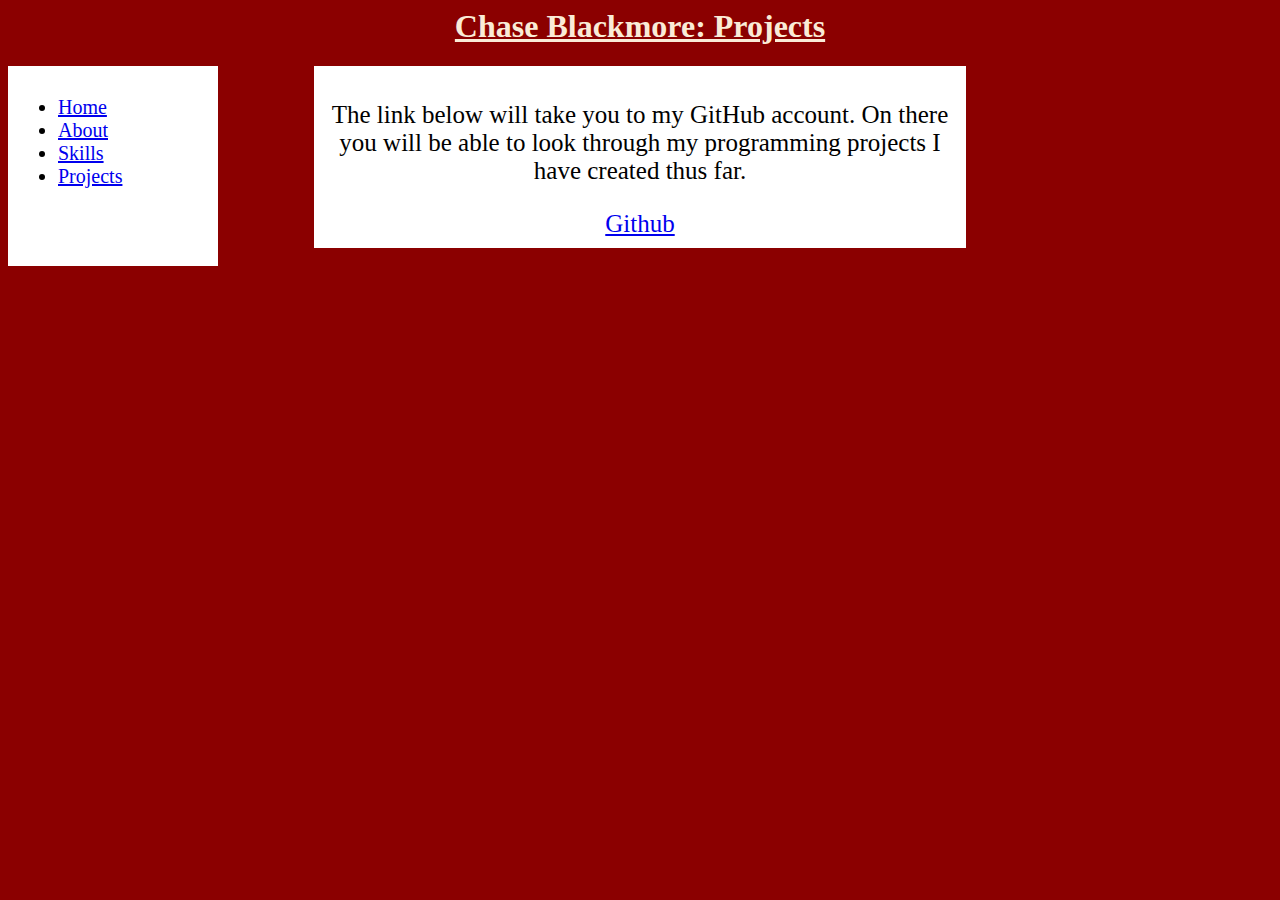
<file: Projects.html>
<!<!DOCTYPE html>
<html>
<head>
    <title> Projects-Chase Blackmore </title>
    <link rel="stylesheet" href="Style.css">

</head>
<body>
    <h1> Chase Blackmore: Projects </h1>
</body>
<div id="links">
    <ul>
        <li> <a href="https://chaseblackmore.github.io/index.html">Home</a></li>
        <li> <a href="https://chaseblackmore.github.io/About.html">About</a> </li>
        <li> <a href="https://chaseblackmore.github.io/Skills.html">Skills</a></li>
        <li> <a href="https://chaseblackmore.github.io/Projects.html">Projects</a></li>

    </ul>
</div>
<div id="projectpage">
    <p> The link below will take you to my GitHub account. On there you will be able to look through my programming projects I have created thus far. </p>
    <a target="_blank" href="https://github.com/chaseblackmore" id="project">Github</a>
</div>
</html>
</file>
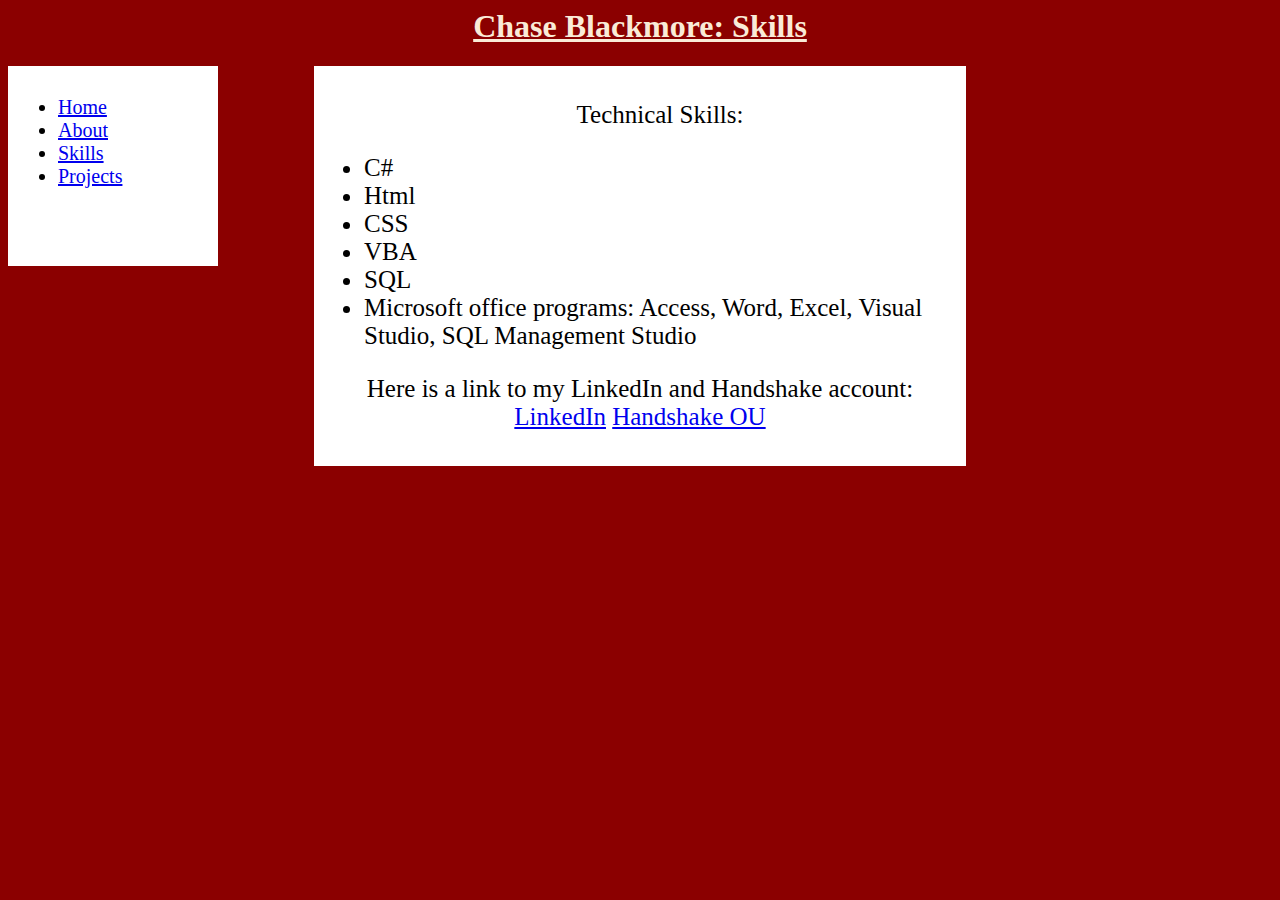
<file: Skills.html>
<!<!DOCTYPE html>
<html>
<head>
    <title> Skills- Chase Blackmore </title>
    <link rel="stylesheet" href="Style.css">

</head>
<body>
    <h1> Chase Blackmore: Skills </h1>
</body>
<div id="links">
    <ul>
        <li> <a href="https://chaseblackmore.github.io/index.html">Home</a></li>
        <li> <a href="https://chaseblackmore.github.io/About.html">About</a> </li>
        <li> <a href="https://chaseblackmore.github.io/Skills.html">Skills</a></li>
        <li> <a href="https://chaseblackmore.github.io/Projects.html">Projects</a></li>

    </ul>
</div>

<div id="skillpagecol1">

    <ul> 
        <p>Technical Skills: </p>
        <li>C# </li>
        <li>Html  </li>
        <li>CSS</li>
        <li> VBA</li>
        <li>SQL</li>
        <li> Microsoft office programs: Access, Word, Excel, Visual Studio, SQL Management Studio</li>
    </ul>
   <p>Here is a link to my LinkedIn and Handshake account: <a target="_blank" href="https://www.linkedin.com/in/chase-blackmore-50958b170/">LinkedIn</a> <a target="_blank" href="https://ou.joinhandshake.com/users/3010788">Handshake OU</a></p>
</div>


</html>
</file>
<file: Style.css>
#links {
    float:left;
    background-color: white;
    height: 180px;
    margin: auto;
    padding: 10px;
    text-align: center;
    width: 15%;
    text-align:center;
    border:double solid;
    text-decoration:none;
    font-size:20px;
    
    
}
#links:hover{
    background-color:lightblue;
}
#ou{
   text-align:right;
}

h1 {
    text-align: center;
    color:antiquewhite;
    font-weight:bold;
    text-decoration:underline;
    
    
    
    
}
#pic1{
    width:200px;
    height:200px;
}
#pic2{
    width:200px;
    height:200px;
}

body {
    background-color: darkred;
}

#projectspage {
    display: block;
    margin-left: auto;
    margin-right: auto;
    background-color: white;
    color: black;
    font-size: 25px;
    text-align: center;
    padding: 10px;
}
#projectpage {
    display: block;
    margin-left: auto;
    margin-right: auto;
    background-color: white;
    color: black;
    font-size: 25px;
    text-align: center;
    padding: 10px;
    width:50%;
}

#aboutme {
    display: block;
    margin-left: auto;
    margin-right: auto;
    background-color: white;
    color: black;
    font-size: 25px;
    text-align: center;
    padding: 10px;

    width:60%;
   
}
#aboutme:hover{
    background-color:skyblue;
}

#skillpagecol1 {
    display: block;
    margin-left: auto;
    margin-right: auto;
    background-color: white;
    color: black;
    font-size: 25px;
    text-align: center;
    padding: 10px;
    width:50%;
} 
#skillpagecol1:hover{
    background-color:skyblue;
}
li{
    text-align:left;
    
}




#homepage {
    display:block;
    margin-left:auto;
    margin-right:auto;
    background-color:white;
    border:3px solid black;
  
    color:black;
    font-size:25px;
    text-align:center;
    padding:10px;
    width: 50%;

}
#homepage:hover{
    background-color:skyblue;
}
</file>
